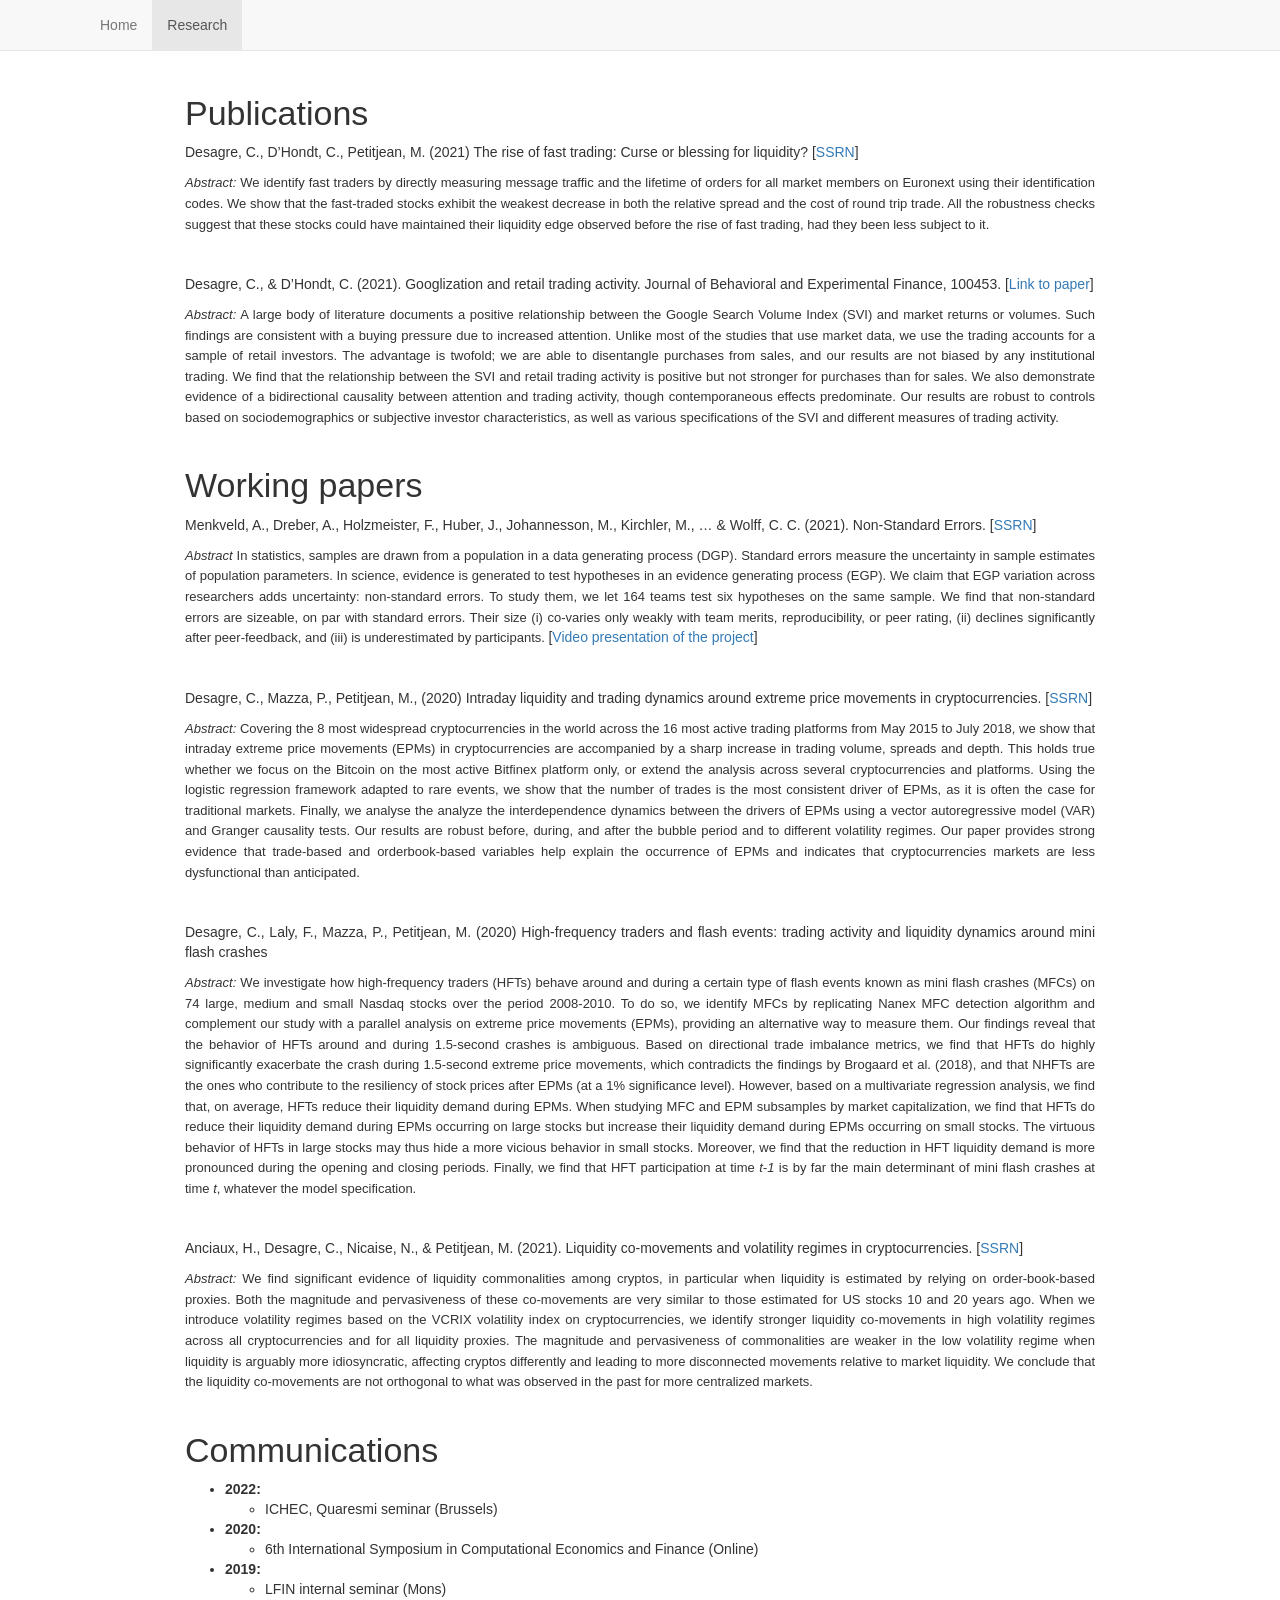
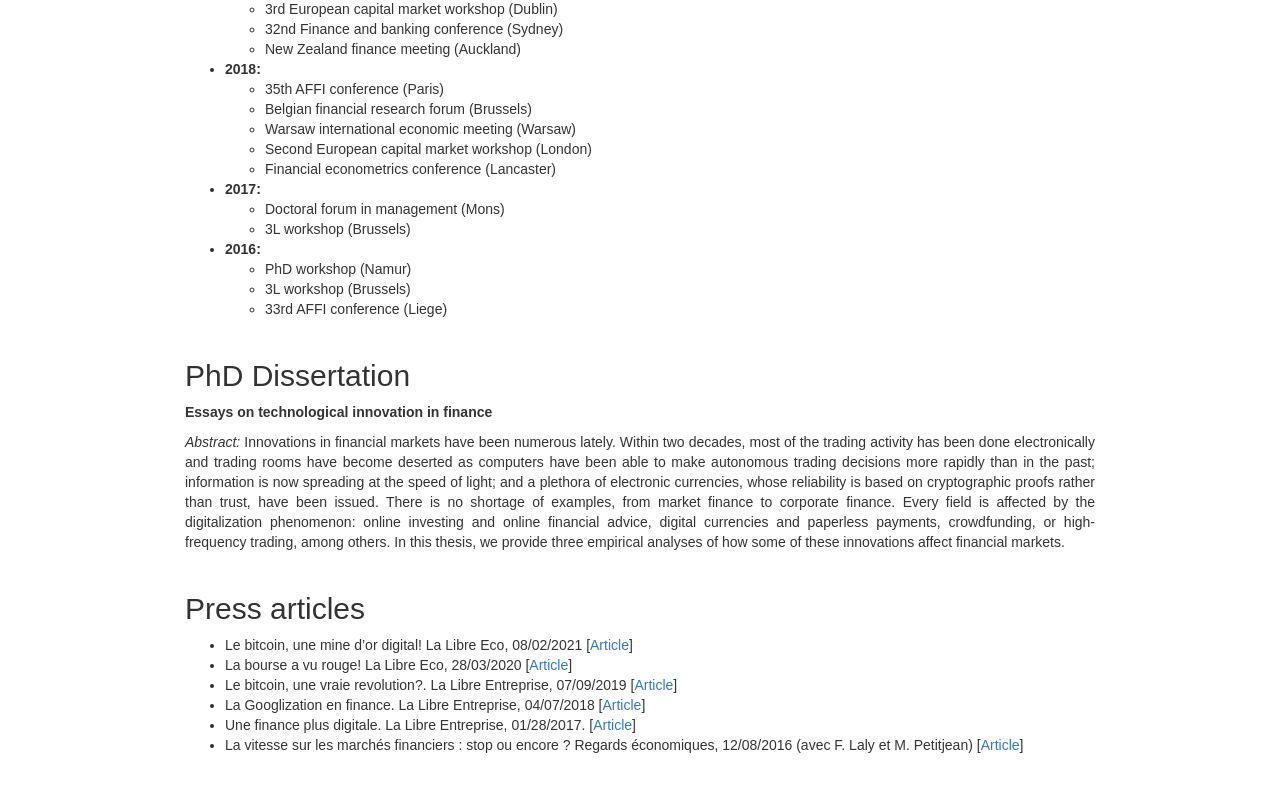
<file: research.html>
<!DOCTYPE html>

<html>

<head>

<meta charset="utf-8" />
<meta name="generator" content="pandoc" />
<meta http-equiv="X-UA-Compatible" content="IE=EDGE" />


<meta name="author" content="Christophe Desagre" />


<title>Research</title>

<script src="site_libs/header-attrs-2.11/header-attrs.js"></script>
<script src="site_libs/jquery-3.6.0/jquery-3.6.0.min.js"></script>
<meta name="viewport" content="width=device-width, initial-scale=1" />
<link href="site_libs/bootstrap-3.3.5/css/bootstrap.min.css" rel="stylesheet" />
<script src="site_libs/bootstrap-3.3.5/js/bootstrap.min.js"></script>
<script src="site_libs/bootstrap-3.3.5/shim/html5shiv.min.js"></script>
<script src="site_libs/bootstrap-3.3.5/shim/respond.min.js"></script>
<style>h1 {font-size: 34px;}
       h1.title {font-size: 38px;}
       h2 {font-size: 30px;}
       h3 {font-size: 24px;}
       h4 {font-size: 18px;}
       h5 {font-size: 16px;}
       h6 {font-size: 12px;}
       code {color: inherit; background-color: rgba(0, 0, 0, 0.04);}
       pre:not([class]) { background-color: white }</style>
<script src="site_libs/navigation-1.1/tabsets.js"></script>
<link href="site_libs/highlightjs-9.12.0/default.css" rel="stylesheet" />
<script src="site_libs/highlightjs-9.12.0/highlight.js"></script>

<style type="text/css">
  code{white-space: pre-wrap;}
  span.smallcaps{font-variant: small-caps;}
  span.underline{text-decoration: underline;}
  div.column{display: inline-block; vertical-align: top; width: 50%;}
  div.hanging-indent{margin-left: 1.5em; text-indent: -1.5em;}
  ul.task-list{list-style: none;}
    </style>

<style type="text/css">code{white-space: pre;}</style>
<script type="text/javascript">
if (window.hljs) {
  hljs.configure({languages: []});
  hljs.initHighlightingOnLoad();
  if (document.readyState && document.readyState === "complete") {
    window.setTimeout(function() { hljs.initHighlighting(); }, 0);
  }
}
</script>





<link rel="stylesheet" href="style.css" type="text/css" />



<style type = "text/css">
.main-container {
  max-width: 940px;
  margin-left: auto;
  margin-right: auto;
}
img {
  max-width:100%;
}
.tabbed-pane {
  padding-top: 12px;
}
.html-widget {
  margin-bottom: 20px;
}
button.code-folding-btn:focus {
  outline: none;
}
summary {
  display: list-item;
}
pre code {
  padding: 0;
}
</style>


<style type="text/css">
.dropdown-submenu {
  position: relative;
}
.dropdown-submenu>.dropdown-menu {
  top: 0;
  left: 100%;
  margin-top: -6px;
  margin-left: -1px;
  border-radius: 0 6px 6px 6px;
}
.dropdown-submenu:hover>.dropdown-menu {
  display: block;
}
.dropdown-submenu>a:after {
  display: block;
  content: " ";
  float: right;
  width: 0;
  height: 0;
  border-color: transparent;
  border-style: solid;
  border-width: 5px 0 5px 5px;
  border-left-color: #cccccc;
  margin-top: 5px;
  margin-right: -10px;
}
.dropdown-submenu:hover>a:after {
  border-left-color: #adb5bd;
}
.dropdown-submenu.pull-left {
  float: none;
}
.dropdown-submenu.pull-left>.dropdown-menu {
  left: -100%;
  margin-left: 10px;
  border-radius: 6px 0 6px 6px;
}
</style>

<script type="text/javascript">
// manage active state of menu based on current page
$(document).ready(function () {
  // active menu anchor
  href = window.location.pathname
  href = href.substr(href.lastIndexOf('/') + 1)
  if (href === "")
    href = "index.html";
  var menuAnchor = $('a[href="' + href + '"]');

  // mark it active
  menuAnchor.tab('show');

  // if it's got a parent navbar menu mark it active as well
  menuAnchor.closest('li.dropdown').addClass('active');

  // Navbar adjustments
  var navHeight = $(".navbar").first().height() + 15;
  var style = document.createElement('style');
  var pt = "padding-top: " + navHeight + "px; ";
  var mt = "margin-top: -" + navHeight + "px; ";
  var css = "";
  // offset scroll position for anchor links (for fixed navbar)
  for (var i = 1; i <= 6; i++) {
    css += ".section h" + i + "{ " + pt + mt + "}\n";
  }
  style.innerHTML = "body {" + pt + "padding-bottom: 40px; }\n" + css;
  document.head.appendChild(style);
});
</script>

<!-- tabsets -->

<style type="text/css">
.tabset-dropdown > .nav-tabs {
  display: inline-table;
  max-height: 500px;
  min-height: 44px;
  overflow-y: auto;
  border: 1px solid #ddd;
  border-radius: 4px;
}

.tabset-dropdown > .nav-tabs > li.active:before {
  content: "";
  font-family: 'Glyphicons Halflings';
  display: inline-block;
  padding: 10px;
  border-right: 1px solid #ddd;
}

.tabset-dropdown > .nav-tabs.nav-tabs-open > li.active:before {
  content: "&#xe258;";
  border: none;
}

.tabset-dropdown > .nav-tabs.nav-tabs-open:before {
  content: "";
  font-family: 'Glyphicons Halflings';
  display: inline-block;
  padding: 10px;
  border-right: 1px solid #ddd;
}

.tabset-dropdown > .nav-tabs > li.active {
  display: block;
}

.tabset-dropdown > .nav-tabs > li > a,
.tabset-dropdown > .nav-tabs > li > a:focus,
.tabset-dropdown > .nav-tabs > li > a:hover {
  border: none;
  display: inline-block;
  border-radius: 4px;
  background-color: transparent;
}

.tabset-dropdown > .nav-tabs.nav-tabs-open > li {
  display: block;
  float: none;
}

.tabset-dropdown > .nav-tabs > li {
  display: none;
}
</style>

<!-- code folding -->




</head>

<body>


<div class="container-fluid main-container">




<div class="navbar navbar-default  navbar-fixed-top" role="navigation">
  <div class="container">
    <div class="navbar-header">
      <button type="button" class="navbar-toggle collapsed" data-toggle="collapse" data-target="#navbar">
        <span class="icon-bar"></span>
        <span class="icon-bar"></span>
        <span class="icon-bar"></span>
      </button>
      <a class="navbar-brand" href="index.html"></a>
    </div>
    <div id="navbar" class="navbar-collapse collapse">
      <ul class="nav navbar-nav">
        <li>
  <a href="index.html">Home</a>
</li>
<li>
  <a href="research.html">Research</a>
</li>
      </ul>
      <ul class="nav navbar-nav navbar-right">
        
      </ul>
    </div><!--/.nav-collapse -->
  </div><!--/.container -->
</div><!--/.navbar -->

<div id="header">



<h1 class="title toc-ignore">Research</h1>
<h4 class="author">Christophe Desagre</h4>

</div>


<p><br></p>
<div id="publications">
<div id="publications" class="section level1">
<h1>Publications</h1>
<p>Desagre, C., D’Hondt, C., Petitjean, M. (2021) The rise of fast trading: Curse or blessing for liquidity? [<a href="https://papers.ssrn.com/sol3/papers.cfm?abstract_id=3192597">SSRN</a>]</p>
<p><abstract> <em>Abstract:</em> We identify fast traders by directly measuring message traffic and the lifetime of orders for all market members on Euronext using their identification codes. We show that the fast-traded stocks exhibit the weakest decrease in both the relative spread and the cost of round trip trade. All the robustness checks suggest that these stocks could have maintained their liquidity edge observed before the rise of fast trading, had they been less subject to it. </abstract></p>
<p><br></p>
<p>Desagre, C., &amp; D’Hondt, C. (2021). Googlization and retail trading activity. Journal of Behavioral and Experimental Finance, 100453. [<a href="https://doi.org/10.1016/j.jbef.2020.100453">Link to paper</a>]</p>
<p><abstract> <em>Abstract:</em> A large body of literature documents a positive relationship between the Google Search Volume Index (SVI) and market returns or volumes. Such findings are consistent with a buying pressure due to increased attention. Unlike most of the studies that use market data, we use the trading accounts for a sample of retail investors. The advantage is twofold; we are able to disentangle purchases from sales, and our results are not biased by any institutional trading. We find that the relationship between the SVI and retail trading activity is positive but not stronger for purchases than for sales. We also demonstrate evidence of a bidirectional causality between attention and trading activity, though contemporaneous effects predominate. Our results are robust to controls based on sociodemographics or subjective investor characteristics, as well as various specifications of the SVI and different measures of trading activity. </abstract></p>
<p><br></p>
</div>
<div id="workingpapers">
<div id="working-papers" class="section level1">
<h1>Working papers</h1>
<p>Menkveld, A., Dreber, A., Holzmeister, F., Huber, J., Johannesson, M., Kirchler, M., … &amp; Wolff, C. C. (2021). Non-Standard Errors. [<a href="https://papers.ssrn.com/sol3/papers.cfm?abstract_id=3961574">SSRN</a>]</p>
<p><abstract> <em>Abstract</em> In statistics, samples are drawn from a population in a data generating process (DGP). Standard errors measure the uncertainty in sample estimates of population parameters. In science, evidence is generated to test hypotheses in an evidence generating process (EGP). We claim that EGP variation across researchers adds uncertainty: non-standard errors. To study them, we let 164 teams test six hypotheses on the same sample. We find that non-standard errors are sizeable, on par with standard errors. Their size (i) co-varies only weakly with team merits, reproducibility, or peer rating, (ii) declines significantly after peer-feedback, and (iii) is underestimated by participants. </abstract> [<a href="https://www.youtube.com/watch?v=TpPdHHQSZHI">Video presentation of the project</a>]</p>
<p><br></p>
<p>Desagre, C., Mazza, P., Petitjean, M., (2020) Intraday liquidity and trading dynamics around extreme price movements in cryptocurrencies. [<a href="https://papers.ssrn.com/sol3/papers.cfm?abstract_id=3534023">SSRN</a>]</p>
<p><abstract> <em>Abstract:</em> Covering the 8 most widespread cryptocurrencies in the world across the 16 most active trading platforms from May 2015 to July 2018, we show that intraday extreme price movements (EPMs) in cryptocurrencies are accompanied by a sharp increase in trading volume, spreads and depth. This holds true whether we focus on the Bitcoin on the most active Bitfinex platform only, or extend the analysis across several cryptocurrencies and platforms. Using the logistic regression framework adapted to rare events, we show that the number of trades is the most consistent driver of EPMs, as it is often the case for traditional markets. Finally, we analyse the analyze the interdependence dynamics between the drivers of EPMs using a vector autoregressive model (VAR) and Granger causality tests. Our results are robust before, during, and after the bubble period and to different volatility regimes. Our paper provides strong evidence that trade-based and orderbook-based variables help explain the occurrence of EPMs and indicates that cryptocurrencies markets are less dysfunctional than anticipated. </abstract></p>
<p><br></p>
<p>Desagre, C., Laly, F., Mazza, P., Petitjean, M. (2020) High-frequency traders and flash events: trading activity and liquidity dynamics around mini flash crashes</p>
<p><abstract> <em>Abstract:</em> We investigate how high-frequency traders (HFTs) behave around and during a certain type of flash events known as mini flash crashes (MFCs) on 74 large, medium and small Nasdaq stocks over the period 2008-2010. To do so, we identify MFCs by replicating Nanex MFC detection algorithm and complement our study with a parallel analysis on extreme price movements (EPMs), providing an alternative way to measure them. Our findings reveal that the behavior of HFTs around and during 1.5-second crashes is ambiguous. Based on directional trade imbalance metrics, we find that HFTs do highly significantly exacerbate the crash during 1.5-second extreme price movements, which contradicts the findings by Brogaard et al. (2018), and that NHFTs are the ones who contribute to the resiliency of stock prices after EPMs (at a 1% significance level). However, based on a multivariate regression analysis, we find that, on average, HFTs reduce their liquidity demand during EPMs. When studying MFC and EPM subsamples by market capitalization, we find that HFTs do reduce their liquidity demand during EPMs occurring on large stocks but increase their liquidity demand during EPMs occurring on small stocks. The virtuous behavior of HFTs in large stocks may thus hide a more vicious behavior in small stocks. Moreover, we find that the reduction in HFT liquidity demand is more pronounced during the opening and closing periods. Finally, we find that HFT participation at time <em>t-1</em> is by far the main determinant of mini flash crashes at time <em>t</em>, whatever the model specification. </abstract></p>
<p><br></p>
<p>Anciaux, H., Desagre, C., Nicaise, N., &amp; Petitjean, M. (2021). Liquidity co-movements and volatility regimes in cryptocurrencies. [<a href="https://papers.ssrn.com/sol3/papers.cfm?abstract_id=3769309">SSRN</a>]</p>
<p><abstract> <em>Abstract:</em> We find significant evidence of liquidity commonalities among cryptos, in particular when liquidity is estimated by relying on order-book-based proxies. Both the magnitude and pervasiveness of these co-movements are very similar to those estimated for US stocks 10 and 20 years ago. When we introduce volatility regimes based on the VCRIX volatility index on cryptocurrencies, we identify stronger liquidity co-movements in high volatility regimes across all cryptocurrencies and for all liquidity proxies. The magnitude and pervasiveness of commonalities are weaker in the low volatility regime when liquidity is arguably more idiosyncratic, affecting cryptos differently and leading to more disconnected movements relative to market liquidity. We conclude that the liquidity co-movements are not orthogonal to what was observed in the past for more centralized markets.</p>
</div>
</div>
<p><br></p>
<div id="communications" class="section level1">
<h1>Communications</h1>
<p>
<ul>
<li><strong>2022:</strong>
<ul>
<li>ICHEC, Quaresmi seminar (Brussels)</li>
</ul></li>
<li><strong>2020:</strong>
<ul>
<li>6th International Symposium in Computational Economics and Finance (Online)</li>
</ul></li>
<li><strong>2019:</strong>
<ul>
<li>LFIN internal seminar (Mons)</li>
<li>3rd European capital market workshop (Dublin)</li>
<li>32nd Finance and banking conference (Sydney)</li>
<li>New Zealand finance meeting (Auckland)</li>
</ul></li>
<li><strong>2018:</strong>
<ul>
<li>35th AFFI conference (Paris)</li>
<li>Belgian financial research forum (Brussels)</li>
<li>Warsaw international economic meeting (Warsaw)</li>
<li>Second European capital market workshop (London)</li>
<li>Financial econometrics conference (Lancaster)</li>
</ul></li>
<li><strong>2017:</strong>
<ul>
<li>Doctoral forum in management (Mons)</li>
<li>3L workshop (Brussels)</li>
</ul></li>
<li><strong>2016:</strong>
<ul>
<li>PhD workshop (Namur)</li>
<li>3L workshop (Brussels)</li>
<li>33rd AFFI conference (Liege)</li>
</ul></li>
</ul>
</p>
</div>
<p><br></p>
<div id="phdDissertation">
<div id="phd-dissertation" class="section level2">
<h2>PhD Dissertation</h2>
<p><strong>Essays on technological innovation in finance</strong></p>
<p><em>Abstract:</em> Innovations in financial markets have been numerous lately. Within two decades, most of the trading activity has been done electronically and trading rooms have become deserted as computers have been able to make autonomous trading decisions more rapidly than in the past; information is now spreading at the speed of light; and a plethora of electronic currencies, whose reliability is based on cryptographic proofs rather than trust, have been issued. There is no shortage of examples, from market finance to corporate finance. Every field is affected by the digitalization phenomenon: online investing and online financial advice, digital currencies and paperless payments, crowdfunding, or high-frequency trading, among others. In this thesis, we provide three empirical analyses of how some of these innovations affect financial markets.</p>
</div>
</div>
<p><br></p>
<div id="press">
<div id="press-articles" class="section level2">
<h2>Press articles</h2>
<ul>
<li>Le bitcoin, une mine d’or digital! La Libre Eco, 08/02/2021 [<a href="https://www.lalibre.be/economie/decideurs-chroniqueurs/le-bitcoin-une-mine-d-or-digital-601c00587b50a652f79bd066">Article</a>]</li>
<li>La bourse a vu rouge! La Libre Eco, 28/03/2020 [<a href="https://www.lalibre.be/economie/placements/2020/03/26/le-marche-boursier-belge-voit-rouge-en-un-mois-le-bel20-est-passe-de-4-198-points-a-2-528-points-GRSVV4FUVNFMBGP45MN7MIV6EY/">Article</a>]</li>
<li>Le bitcoin, une vraie revolution?. La Libre Entreprise, 07/09/2019 [<a href="https://www.lalibre.be/economie/decideurs-chroniqueurs/2019/09/16/le-bitcoin-une-vraie-revolution-JMK4KCHA5ZAQ7DCNBMY2W64MLM/">Article</a>]</li>
<li>La Googlization en finance. La Libre Entreprise, 04/07/2018 [<a href="images/LaLibre20170128.png">Article</a>]</li>
<li>Une finance plus digitale. La Libre Entreprise, 01/28/2017. [<a href="images/LaLibre20170128.png">Article</a>]</li>
<li>La vitesse sur les marchés financiers : stop ou encore ? Regards économiques, 12/08/2016 (avec F. Laly et M. Petitjean) [<a href="https://www.regards-economiques.be/index.php?option=com_reco&amp;view=article&amp;cid=165https://www.regards-economiques.be/index.php?option=com_reco&amp;view=article&amp;cid=165">Article</a>]</li>
</ul>
</div>
</div>




</div>

<script>

// add bootstrap table styles to pandoc tables
function bootstrapStylePandocTables() {
  $('tr.odd').parent('tbody').parent('table').addClass('table table-condensed');
}
$(document).ready(function () {
  bootstrapStylePandocTables();
});


</script>

<!-- tabsets -->

<script>
$(document).ready(function () {
  window.buildTabsets("TOC");
});

$(document).ready(function () {
  $('.tabset-dropdown > .nav-tabs > li').click(function () {
    $(this).parent().toggleClass('nav-tabs-open');
  });
});
</script>

<!-- code folding -->


<!-- dynamically load mathjax for compatibility with self-contained -->
<script>
  (function () {
    var script = document.createElement("script");
    script.type = "text/javascript";
    script.src  = "https://mathjax.rstudio.com/latest/MathJax.js?config=TeX-AMS-MML_HTMLorMML";
    document.getElementsByTagName("head")[0].appendChild(script);
  })();
</script>

</body>
</html>
</file>
<file: site_libs/highlightjs-9.12.0/default.css>
.hljs-literal {
  color: #990073;
}

.hljs-number {
  color: #099;
}

.hljs-comment {
  color: #998;
  font-style: italic;
}

.hljs-keyword {
  color: #900;
  font-weight: bold;
}

.hljs-string {
  color: #d14;
}
</file>
<file: style.css>
.title {
  display: none;
}
.author{
  display: none;
}
.date{
  display: none;
}

p{
  text-align: justify;
}

abstract{
  font-size: small;
}
</file>
